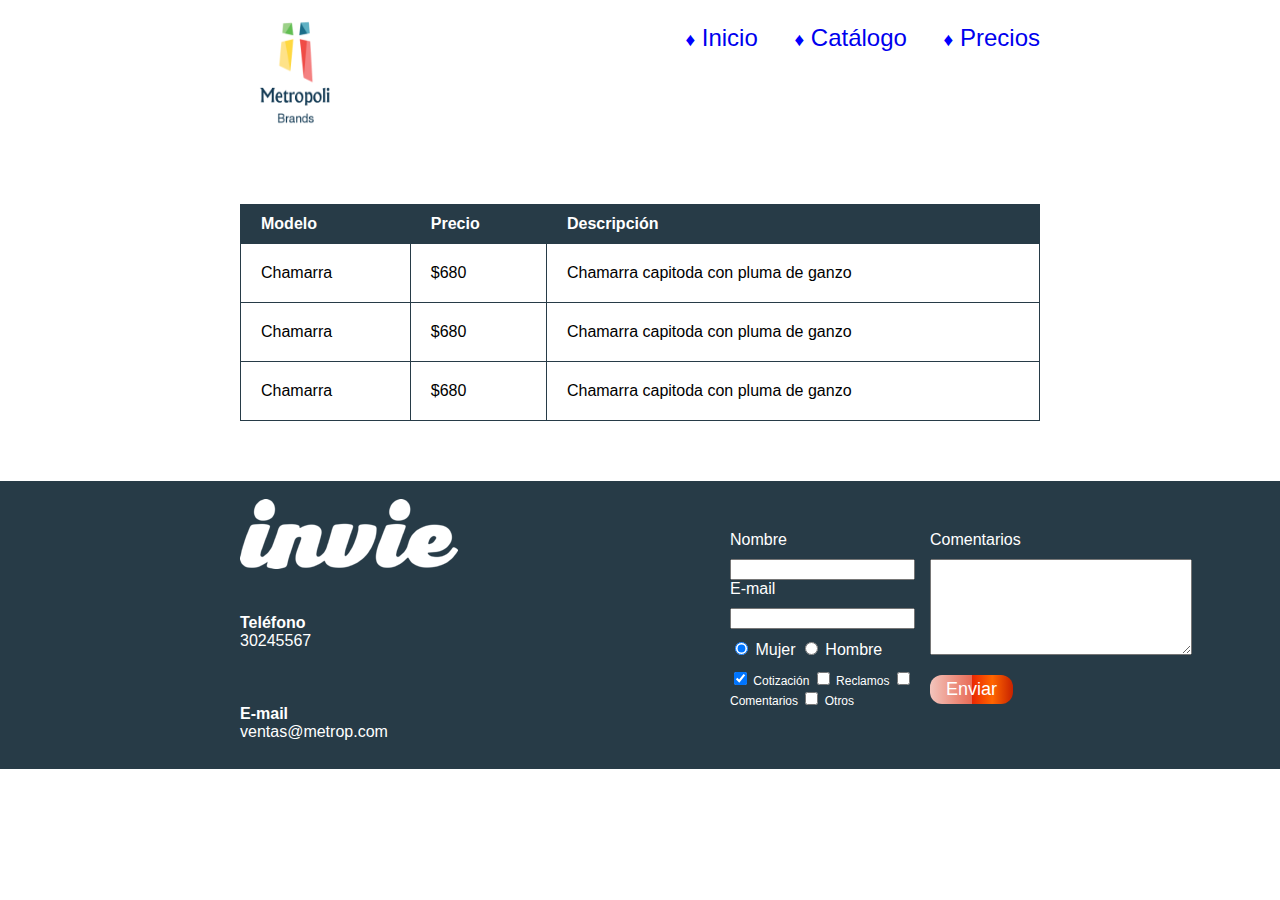
<file: precios.html>
<!DOCTYPE html>
<html>
<head>
	<title>Los mejores precios de las mejores marcas</title>
	<meta charset="utf-8">
	<link rel="stylesheet" href="css/Mbrands.css">
	<link href="https://fonts.googleapis.com/css?family=Montserrat+Alternates|Roboto:400,700" rel="stylesheet">
</head>
<body>
		<header id="header" class="header contenedor"><!-- header -->
		<figure class="logotipo"> <!-- logotipo -->
			<img src="images/Mb.png" width="120" height="150" alt="Invie logotipo" />
		</figure >
		
		<nav class="menu"> <!-- menu -->
			<ul>
				<li>
					<a href="index.html">Inicio</a>
				</li>
				<li>
					<a href="index.html#guitarras">Catálogo</a>
				</li>
				<li>
					<a href="Precios.html">Precios</a>
				</li>
			</ul>			
		</nav>
	</header>
	<section class="tabla">
		<div class="contenedor">
		<table>
			<thead>
				<tr>
					<th>Modelo</th>
					<th>Precio</th>
					<th>Descripción</th>
				</tr>
			</thead>
			<tbody>
				<tr>
					<td>Chamarra</td>
					<td>$680</td>
					<td>Chamarra capitoda con pluma de ganzo</td>
					</tr>
				<tr>
					<td>Chamarra</td>
					<td>$680</td>
					<td>Chamarra capitoda con pluma de ganzo</td>
				</tr>
				<tr>
					<td>Chamarra</td>
					<td>$680</td>
					<td>Chamarra capitoda con pluma de ganzo</td>
				</tr>
			</tbody>
		</table>			
		</div>
	</section>
	<footer class="footer">
		<div class="contenedor">
			<div class="contacto">
				<img src="images/invie-white.png" alt="logotipo blanco">
				<a href="tel:+477226005177"><strong>Teléfono</strong><span>30245567</span></a>
				<a href="mailto:ventas@metropol.com"><strong>E-mail</strong><span>ventas@metrop.com</span></a>
		</div>
		<form class="formulario">
		<div class="col1">
			<label for="Nombre">Nombre</label>
			<input type="text" id="nombre" name="nombre" />
			<label for="email">E-mail</label>
			<input type="email" id="email" name="emai" />
			<div class="sexo">
				<label for="mujer">
				<input type="radio" id="mujer" checked name="sexo" value="Mujer"> Mujer	
				</label>
				<label for="hombre">
				<input type="radio" id="hombre" name="sexo" value="Hombre"> Hombre	
				</label>
			</div>
			<div class="intereses">
				<label for="cotizacion">
				<input type="checkbox" id="cotizacion"  checked name="intereses" value="cotizacion"> Cotización
				</label>
				<label for="reclamos">
				<input type="checkbox" id="reclamos" name="intereses" value="reclamos"> Reclamos
				</label>
				<label for="comentario">
				<input type="checkbox" id="comentario" name="intereses" value="comentarios"> Comentarios
				</label>
				<label for="otros">
				<input type="checkbox" id="otros" name="intereses" value="otros"> Otros
				</label>
			</div>	
		</div>
			<div class="col2">
				<label for="comentarios">Comentarios</label>
				<textarea name="" id="comentarios" name="comenta" cols="30" rows="6"></textarea>
				<input type="submit" value="Enviar" class="button" />
			</div>
		</form>
		</div>	
	</footer>
</body>
</html>
</file>
<file: css/Mbrands.css>
/*Selectores

universal  *
selector de etiqueta (tag) header, seccion , articule , h3
selector descendente articule h3, section h3
selectores de clase .title-a , title-b
slector de id  #guitarra, #portada
*/

/**{
	margin-top: 10 px: 
	margin-top: 10 px: 
	margin-top: 10 px: 
	margin-top: 10 px: 
}
*/
@font-face {
  font-family: 'icomoon';
  src:  url('../fonts/icomoon.eot?nffbhb');
  src:  url('../fonts/icomoon.eot?nffbhb#iefix') format('embedded-opentype'),
    url('../fonts/icomoon.ttf?nffbhb') format('truetype'),
    url('../fonts/icomoon.woff?nffbhb') format('woff'),
    url('../fonts/icomoon.svg?nffbhb#icomoon') format('svg');
  font-weight: normal;
  font-style: normal;
}

[class^="icon-"], [class*=" icon-"] {
  /* use !important to prevent issues with browser extensions that change fonts */
  font-family: 'icomoon' !important;
  speak: none;
  font-style: normal;
  font-weight: normal;
  font-variant: normal;
  text-transform: none;
  line-height: 1;

  /* Better Font Rendering =========== */
  -webkit-font-smoothing: antialiased;
  -moz-osx-font-smoothing: grayscale;
}

.icon-phone:before {
  content: "\e942";
}
.icon-envelop:before {
  content: "\e945";
}
.icon-menu:before {
  content: "\e9bd";
}
.icon-Close:before {
  content: "\ea0d";
}


body {
	font-family: 'Montserrat', sans-serif;
	margin: 0;
}

table	{
	width: 100%;
	margin-bottom: 20px;
}

th {
	background: #273b47;
	color: white;
	padding: 10px 20px;
	text-align: left;
}

td {
	padding: 20px;
}

td, th, table {
border: 1px solid #273b47;
border-collapse: collapse;
}

.button {
	border-radius: 12px;
	border: none;
	text-decoration: none;
	color: white;
	cursor: pointer;
	padding: 4px 16px;
	font-size: 18px;
	margin-top: 20px;
	/*background: linear-gradient(to right, #e7a75d,#fe344e);
	background: #fd324e;*/
	background: #f3c5bd; /* Old browsers */
	background: -moz-linear-gradient(left,  #f3c5bd 0%, #e86c57 50%, #ea2803 51%, #ff6600 75%, #c72200 100%); /* FF3.6-15 */
	background: -webkit-linear-gradient(left,  #f3c5bd 0%,#e86c57 50%,#ea2803 51%,#ff6600 75%,#c72200 100%); /* Chrome10-25,Safari5.1-6 */
	background: linear-gradient(to right,  #f3c5bd 0%,#e86c57 50%,#ea2803 51%,#ff6600 75%,#c72200 100%); /* W3C, IE10+, FF16+, Chrome26+, Opera12+, Safari7+ */
	filter: progid:DXImageTransform.Microsoft.gradient( startColorstr='#f3c5bd', endColorstr='#c72200',GradientType=1 ); /* IE6-9 */
}
.contenedor{
	max-width: 800px;
	margin: auto;
	margin-bottom: 60px;
}

.titulo {
	font-size: 45px;
	margin-bottom: 0;
	margin-top: 70px;
}
.titulo-a{
	font-size: 35px;
	margin-top: 0;
}
.titulo-b{
	font-size: 30px;
	
	
}
	
.gitarras{
	color: #1F313C;
	margin-bottom: 60px; 
}
.guitarras h2{
	font-size: 35px;
	/*margin-bottom: 60px;*/
}

.portada{
	background-image: url("../images/BackgroundMb.png");
	/*background-size: cover; */
	color: white;
	padding: 20px;
	height: 350px;
		
}

.portada button{
	margin-bottom: 70px;
}

.menu{
	font-size: 24px;
	display: inline-block;
	position: absolute;
	right: 0;
}

.menu li {
	display: inline-block;
	margin-left: 30px;
}

.menu li:before {
	content:'♦';
	font-size: 19px;
	line-height: 2px;
	color: blue;
}

.menu a {
	text-decoration: none;
}

.logotipo {
	display: inline-block;
	margin: 0;
}	

.header{
	margin: auto;
	position: relative;
}

.guitarra{
	padding: 10px;
	margin: 10px; 
	overflow: visible;
	border: 1px solid #1F313C;
	border-radius: 8px;
}

.derecha {
	float: right;
	position: relative;
	bottom: 130px;
}

.izquierda {
	float: left;
	position: relative;
	
}

.contenedor-guitarra-a {
  margin-top: 25px;
  padding-left: 20px;
}

.contenedor-guitarra-b {
  margin-left: 370px;
  position: relative;
  bottom: 15px;

}


.footer	{
	background: #273b47;

}

.contacto {
	display: flex;
	width: 200px;
	flex-wrap: wrap;
	align-items: center;
}

.contacto img {
	display: block;
	
}

.contacto strong	{
	display: block;
	
}

.contacto a {
	color: white;
	text-decoration: none;
	margin: 10px 10px 10px 0;

}

.footer .contenedor {	
display: flex;
justify-content: space-between;
margin:auto;
}

.formulario {
	display: flex;
	width: 300px;
	color: white;
	padding: 50px 10px;
}

.col1, .col2 {
	display: flex;
	flex-direction: column;
}

.col1 {
	margin-right: 15px;
}

.col2 {
	align-items: flex-start;
}

.intereses label {
	font-size: 12px;
}

.formulario label, .sexo, .intereses {
	margin-bottom: 10px;
}

.sexo {
	margin-top: 10px;
}

.tabla {
	margin: 50px 0;
}

.burger-button {
	width: 40px;
	border-radius: 50%;
	line-height: 40px;
	height: 40px;
	background:  #4d65e8;
	display: inline-block;
	text-align: center;
	position: absolute;
	left: 20px;
	top: 20px;
	cursor: pointer;
	z-index: 3;
}

@media screen and (max-width: 800px) {
	/*.contenedor {
		width: auto;
		max-width: 800px;
	}*/
/*	body {
		border: 10px solid blue;
	}
*/
	/*portada */
	.titulo {
		font-size: 30px;
		margin-top: 140px;
	} 
	.titulo-a {
		font-size: 18px;
	}

	.portada {
		height: 250px;
		width: auto;
	}

	.portada .button {
		margin-bottom: 10px;
	}
	/*portada */

	/*Guitarras*/
	.guitarras{
		text-align: center;
	}
	.izquierda, .derecha {
		float: none;
		position: static;
	}
	.title-b {
		margin: 0;	
	}
	.guitarras li {
		list-style: none;
	}
	.guitarra.b {
		height: auto;
	}

	.contenedor-guitarra-b {
		position: static;
		margin: 0;
	}

	.contenedor-guitarra-a {
		padding: 0;
	}
	/*Guitarras*/
}

@media screen and (max-width: 797px) {

	.footer .contenedor {
		display: block;
		margin: 0 auto;
	}
	
	.contacto {
		margin: 0 auto;
		width: 290px;
	}

	.formulario {
		display: block;
		margin: 0 auto;
		/*width: 300px;*/
	}

	.intereses label {
		display: block;
		font-size: 16px;
	}
	.col1 {
		margin: 0;
	}

	input[type="text"],input[type="email"] {
		font-size: 16px;
		padding:5px;
	}

	textarea {
		width: 100%;
	}
	input[type="radio"],input[type="checkbox"] {
		zoom: 1.3;
	}
	
}


@media screen and (max-width: 650px) {
	.header {
		text-align: center;
	}

	.logotipo {
		margin: 0;
	}

	.menu {
		position: static;
		display: block;
		
	}

	.menu li:first-child {
		margin: 0;
	}
	.menu ul {
		padding: 0;
	}
}

@media screen and (max-width: 500px) {
	/*Portada*/
	.header {
		position: static;

	}


	.menu {
		background: rgba(255, 60, 88, .8);
		position: absolute;
		left: -100%;
		top: 0;
		z-index: 2;
		bottom: 0;
		right: 0;
		display: flex;
		align-items: center;
		width: 100%;
		transition: .3s;
		
	}
	.menu.active {
		left: 0;
	}

	.menu ul {
		flex: 1;
	}

	.menu li{
		display: block;
		margin: 0;
		padding: 5px 0;
		border-bottom: 1px solid white	;
		font-size: 25px;
		color: brown;
	}
	.menu li:before{
		display: none;
	}
	
	.menu li:first-child {
		border-top: 1px solid white;
	}
	.portada {
		text-align: center;
	}
	.titulo {
		font-size: 25px;
	}
	.titulo-a {
		font-size:  18px;
	}
	/*Portada*/

	.guitarra img {
		width: 200px;  
	}
	.titulo-b{
		font-size: 20px;
	}

}
</file>
